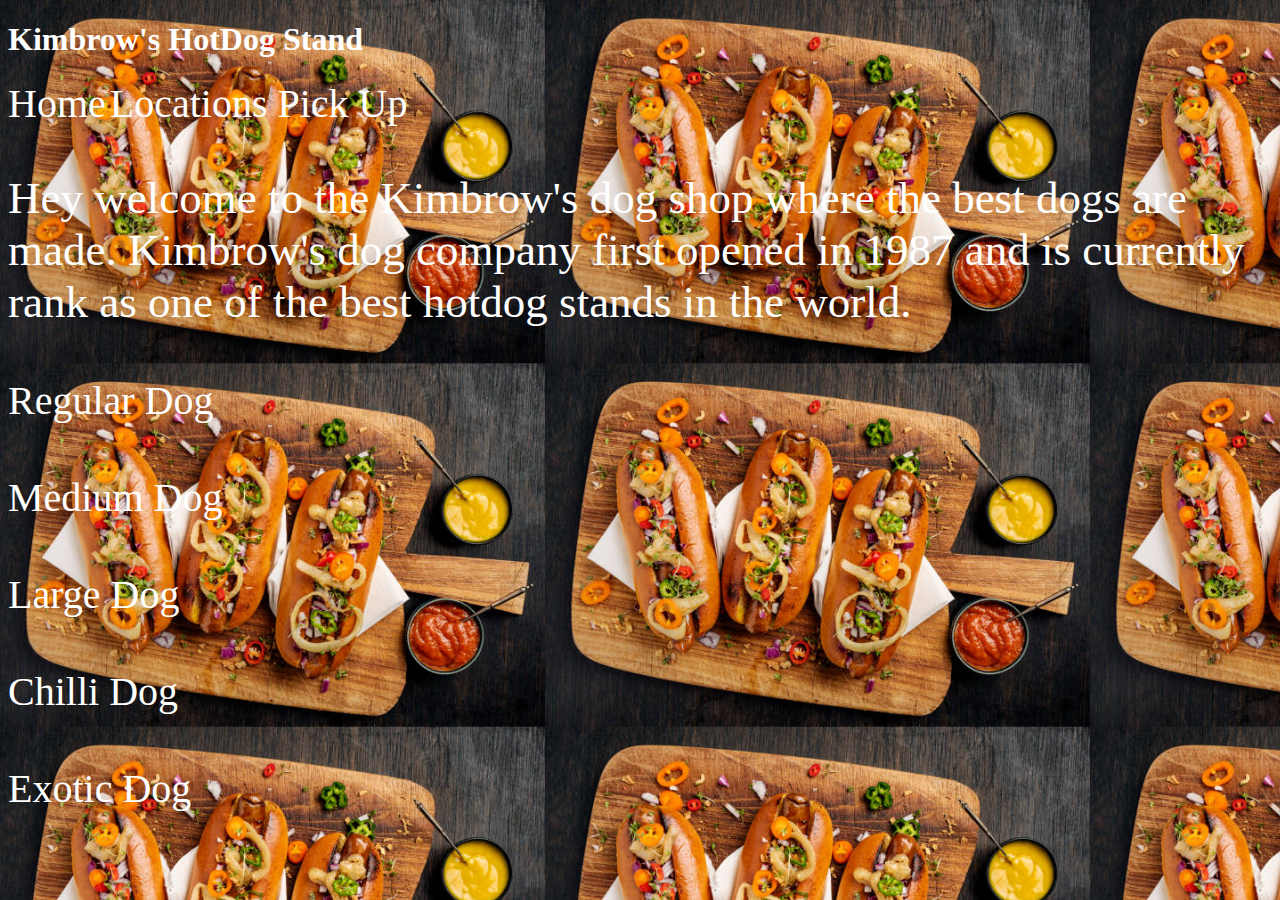
<file: index.html>
<!DOCTYPE html>
<html lang="en">
<head>
    <meta charset="UTF-8">
    <meta http-equiv="X-UA-Compatible" content="IE=edge">
    <meta name="viewport" content="width=device-width, initial-scale=1.0">
    <link rel="stylesheet" href="styles.css">
    <title> HotDog Stand </title>
</head>
<style>
        img {
  display: block;
  margin-left: auto;
  margin-right: auto;
    }
</style>
<body> 
    
    <h1> Kimbrow's HotDog Stand </h1>

    <div>
        <a class="hover" href="http://127.0.0.1:5500/index.html" style="text-decoration: none;">Home</a>
        <a class="hover"href="" style="text-decoration: none;">Locations </a>
        <a class="hover" href="" style="text-decoration: none;">Pick Up</a>
    </div>
       


    <p> Hey welcome to the Kimbrow's dog shop where the best dogs are made. Kimbrow's dog company first opened in 1987 and is currently rank as one of the best hotdog stands in the world. </div>


    <div id="hotDogs">
        <p> <a href="/html/regulardog.html" style="text-decoration: none;"> Regular Dog</a></p>
        <p> <a href="/html/mediumdog.html" style="text-decoration: none;"> Medium Dog</a> </p> 
        <p> <a href="/html/largedog.html" style="text-decoration: none;"> Large Dog</a> </p> 
        <p> <a href="/html/chilli.html" style="text-decoration: none;"> Chilli Dog</a> </p> 
        <p> <a href="/html/exotic.html" style="text-decoration: none;">Exotic Dog</a> </p>
    </div>


    <footer></footer>


<script src="app.js"></script>
</body>
</html>
</file>
<file: styles.css>
body {
    background-image: url(/img/hotdogs.jpeg);
    background-repeat: cover;
    background-size: 545px;
   
  }

  h1 {
    color: white;
  }

ol {
    font-weight: bold;
    color: white;
}


p {
    font-size: 45px;
    color: white;
}

a {
    font-size: 40px;
    color: white;
}

#hotDogs {
text-decoration: none;
}



:hover {
color: red}

.nav{
    font-weight: bold;
}

#mediumdog {
    background-color: blue;
}
</file>
